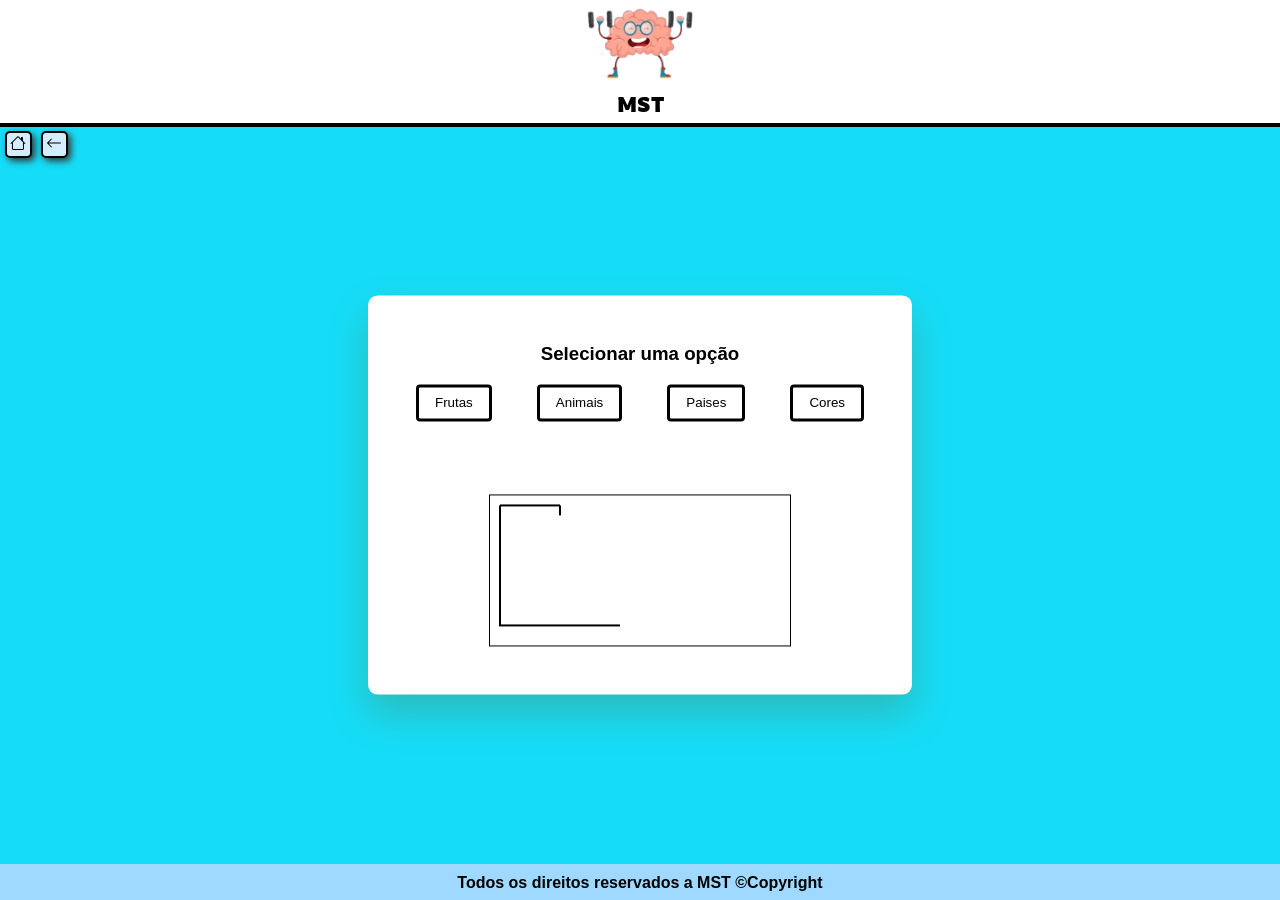
<file: pages/jogo-da-forca/jogo-da-forca.html>
<!DOCTYPE html>
<html lang="pt-BR">
<head>
    <meta charset="UTF-8">
    <meta name="viewport" content="width=device-width, initial-scale=1.0">
    <title>Jogo da Forca</title>
    <link rel="stylesheet" href="../../css/jogo-da-forca/jogo-da-forca.css">
</head>
<body>
  <header>           
    <div class="logo-container">
        <a href="../../index.html">
            <img src="../../img/logo.png" alt="Logo">
            <h1>MST</h1>
        </a>
    </div> 
    <hr>
  </header>

  <section class="voltar">
    <a href="../../index.html">
        <div class="voltar-op-1">
            <img src="../../img/icon/house.svg" alt="">
        </div>
    </a>

    <a href="../page2.html">
        <div class="voltar-op-2">
            <img src="../../img/icon/arrow-left.svg" alt="">
        </div>
    </a>
  </section>  


  <div class="container">
      <div id="options-container"></div>
      <div id="letter-container" class="letter-container hide"></div>
      <div id="user-input-section"></div>
      <canvas id="canvas"></canvas>
      <div id="new-game-container" class="new-game-popup hide">
        <div id="result-text"></div>
        <button id="new-game-button">Novo jogo</button>
      </div>
    </div>
    <footer>
      <h1>Todos os direitos reservados a MST &copy;Copyright</h1>
  </footer>
  <script src="../../js/jogo-da-forca/jogo-da-forca.js"></script>
</body>
</html>
</file>
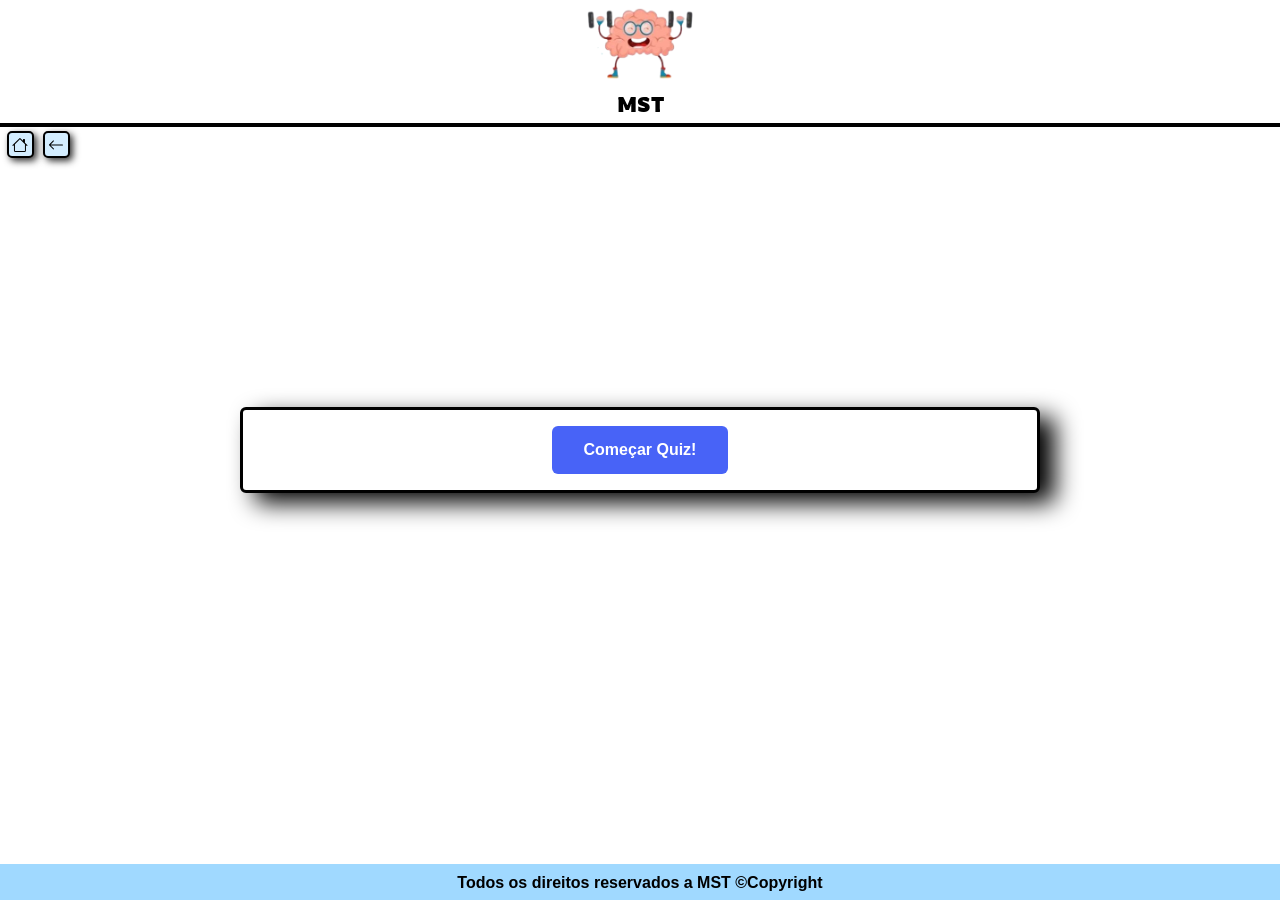
<file: pages/quiz/quiz.html>
<!DOCTYPE html>
<html lang="pt-BR">
<head>
  <meta charset="UTF-8">
  <meta http-equiv="X-UA-Compatible" content="IE=edge">
  <meta name="viewport" content="width=device-width, initial-scale=1.0">
  <link rel="stylesheet" href="../../css/quiz/quiz.css">
  <link rel="shortcut icon" href="../../img/Jogo_da_Memoria/brain.png" type="image/x-icon">
  <title>MST</title>
</head>
<body>

  
  <header>           
    <div class="logo-container">
      <a href="/../../index.html">
        <img src="../../img/logo.png" alt="Logo">
        <h1>MST</h1>
      </a>
    </div> 
    <hr>
  </header>
  
  <section class="voltar">
    <a href="../../index.html">
        <div class="voltar-op-1">
            <img src="../../img/icon/house.svg" alt="">
        </div>
    </a>
    <a href="../page2.html">
        <div class="voltar-op-2">
            <img src="../../img/icon/arrow-left.svg" alt="">
        </div>
    </a>
  </section>
  
  <div class="container">
    <div class="questions-container hide">
      <span class="question">Pergunta aqui?</span>
      <div class="answers-container">
        <button class="answer button">Resposta 1</button>
        <button class="answer button">Resposta 2</button>
        <button class="answer button">Resposta 3</button>
        <button class="answer button">Resposta 4</button>
      </div>
    </div>
    <div class="controls-container">
      <button class="start-quiz button">Começar Quiz!</button>
      <button class="next-question button hide">Próxima pergunta</button>
    </div>
  </div>
</body>

<footer>
  <h1>Todos os direitos reservados a MST &copy;Copyright</h1>
</footer>


<script src="../../js/quiz/quiz.js" async></script>
</html>
</file>
<file: css/jogo-da-forca/jogo-da-forca.css>
@import url('https://fonts.googleapis.com/css2?family=Rowdies:wght@700&display=swap');

* {
    padding: 0;
    margin: 0;
    box-sizing: border-box;
    font-family: "Poppins", sans-serif;
  }
  body {
    background-color: #16ddf7;
  }
  header{
    background-color: rgb(255, 255, 255);
    border-bottom: 30px ;
}

header hr {
    /* border: 2px solid rgb(0, 153, 255); */
    margin-top: 0.5%;
    border: 2px solid rgb(0, 0, 0);
}

.logo-container {
    width: 27vh;
    display: flex;
    position: relative;
    left: 50%;
    transform: translate(-50%);
    justify-content: center;
    text-align: center;   
}

.logo-container a {
    text-decoration: none;
}

.logo-container img {
    width: 45%;
    margin-top: 3%;
    margin-bottom: 3%;
    
}

.logo-container img:active {
    transform: scale(1.05);
}

.logo-container h1 {
    font-size: 20px;
    font-family: 'Rowdies', cursive;
    color: black;
    /* color: rgb(0, 153, 255) */
}
  .container {
    font-size: 16px;
    background-color: #ffffff;
    width: 90vw;
    max-width: 34em;
    position: absolute;
    transform: translate(-50%, -50%);
    top: 55%;
    left: 50%;
    padding: 3em;
    border-radius: 0.6em;
    box-shadow: 0 1.2em 2.4em rgba(111, 85, 0, 0.25);
  }

  .voltar {
    display: flex;
    gap: 1vh;
    
  }
  
  .voltar div{
    margin-top: 15%;
    margin-left: 18%;
    border: solid;
    box-shadow: 3px 3px 7px rgb(51, 51, 51);
    background-color: rgb(211, 237, 255);
    width: 3vh;
    height: 3vh;
    border-radius: 5px;
    cursor: pointer;
    border: 2px solid black;
  }
  
  .voltar div img {
    position: relative;
    top: 10%;
    left: 50%;
    transform: translate(-50%);
    justify-content: center;
    width: 70%;   
  }
  
  #options-container {
    text-align: center;
  }
  #options-container div {
    width: 100%;
    display: flex;
    justify-content: space-between;
    margin: 1.2em 0 2.4em 0;
  }
  #options-container button {
    padding: 0.6em 1.2em;
    border: 3px solid #000000;
    background-color: #ffffff;
    color: #000000;
    border-radius: 0.3em;
    text-transform: capitalize;
  }
  #options-container button:disabled {
    border: 3px solid #808080;
    color: #808080;
    background-color: #efefef;
  }
  #options-container button.active {
    background-color: #16ddf7;
    border: 3px solid #000000;
    color: #000000;
  }
  .letter-container {
    width: 100%;
    display: flex;
    flex-wrap: wrap;
    justify-content: center;
    gap: 0.6em;
  }
  #letter-container button {
    height: 2.4em;
    width: 2.4em;
    border-radius: 0.3em;
    background-color: #ffffff;
  }
  .new-game-popup {
    background-color: #ffffff;
    position: absolute;
    left: 0;
    top: 0;
    height: 100%;
    width: 100%;
    display: flex;
    align-items: center;
    justify-content: center;
    flex-direction: column;
    border-radius: 0.6em;
  }
  #user-input-section {
    display: flex;
    justify-content: center;
    font-size: 1.8em;
    margin: 0.6em 0 1.2em 0;
    letter-spacing: 6px;
  }
  canvas {
    display: block;
    margin: auto;
    border: 1px solid #000000;
  }
  .hide {
    display: none;
  }
  #result-text h2 {
    font-size: 1.8em;
    text-align: center;
  }
  #result-text p {
    font-size: 1.25em;
    margin: 1em 0 2em 0;
  }
  #result-text span {
    font-weight: 600;
  }
  #new-game-button {
    font-size: 1.25em;
    padding: 0.5em 1em;
    background-color: #16ddf7;
    border: 3px solid #000000;
    color: #000000;
    border-radius: 0.2em;
  }
  .win-msg {
    color: #39d78d;
  }
  .lose-msg {
    color: #fe5152;
  }
  footer {
    background-color: rgb(160, 217, 255);
    position: fixed;
    bottom:0;
    left:0;
    width: 100%;
    text-align: center;
    height: 4%;
}

footer h1 {
    margin-top: 10px;
    font-size: 16px;
    font-weight: bold;
}
</file>
<file: css/quiz/quiz.css>
@import url('https://fonts.googleapis.com/css2?family=Rowdies:wght@700&display=swap');

* {
  padding: 0;
  margin: 0;
  box-sizing: border-box;
}

header{
  background-color: rgb(255, 255, 255);
  border-bottom: 30px ;
}

header hr {
  /* border: 2px solid rgb(0, 153, 255); */
  margin-top: 0.5%;
  border: 2px solid rgb(0, 0, 0);
}

.logo-container {
  width: 27vh;
  display: flex;
  position: relative;
  left: 50%;
  transform: translate(-50%);
  justify-content: center;
  text-align: center;   
}

.logo-container a {
  text-decoration: none;
}

.logo-container img {
  width: 45%;
  margin-top: 3%;
  margin-bottom: 3%;
  
}

.logo-container img:active {
  transform: scale(1.05);
}

.logo-container h1 {
  font-size: 20px;
  font-family: 'Rowdies', cursive;
  color: black;
  /* color: rgb(0, 153, 255) */
}
  
button {
  cursor: pointer;
}

.voltar {
  display: flex;
  gap: 1vh;
  
}

.voltar div{
  margin-top: 15%;
  margin-left: 25%;
  border: solid;
  box-shadow: 3px 3px 7px rgb(51, 51, 51);
  background-color: rgb(211, 237, 255);
  width: 3vh;
  height: 3vh;
  border-radius: 5px;
  cursor: pointer;
  border: 2px solid black;
}

.voltar div img {
  position: relative;
  top: 50%;
  left: 50%;
  transform: translate(-50%, -50%);
  width: 70%;
}
  
.container {
  background-color: #ffffff;
  width: 90%;
  max-width: 800px;

  border: 3px solid #000000;
  border-radius: 6px;
  padding: 16px;
  box-shadow: 0 0 2px 2px;

  display: flex;
  flex-direction: column;
  align-items: center;


  position: absolute;
  top: 50%;
  left: 50%;
  transform: translate(-50%, -50%);

  box-shadow: 15px 10px 25px rgb(0, 0, 0);
}
  
.questions-container {
  width: 100%;
  display: flex;
  flex-direction: column;
  align-items: center;
  gap: 24px;
}
  
.question {
  font-size: 24px;
  font-weight: bold;
  text-align: center;
  color: black;
}
  
.answers-container {
  width: 100%;
  display: grid;
  grid-template-columns: 1fr 1fr;
  gap: 16px;
}
  
.answer:disabled {
  cursor: not-allowed;
}
  
.next-question {
  margin-top: 32px;
}
  
.button {
  background-color: #4863f7;
  color: #fff;
  font-size: 16px;
  font-weight: bold;
  border: 0;
  border-radius: 6px;
  height: 48px;
  padding: 0 32px;
  transition: filter 0.1s;
}

.button:not(:disabled):hover {
  filter: brightness(0.8);
}


.final-message {
  font-size: 20px;
  text-align: center;
}

.final-message span {
  display: block;
  margin-top: 8px;
}


.hide {
  display: none;
}

.correct {
  background-color: #049b48;
}

.incorrect {
  background-color: #a10101;
}

footer {
  background-color: rgb(160, 217, 255);
  position: fixed;
  bottom:0;
  left:0;
  width: 100%;
  text-align: center;
  height: 4%;
}

footer h1 {
  margin-top: 10px;
  font-size: 16px;
  font-weight: bold;
  font-family: 'Roboto', sans-serif;
}
</file>
